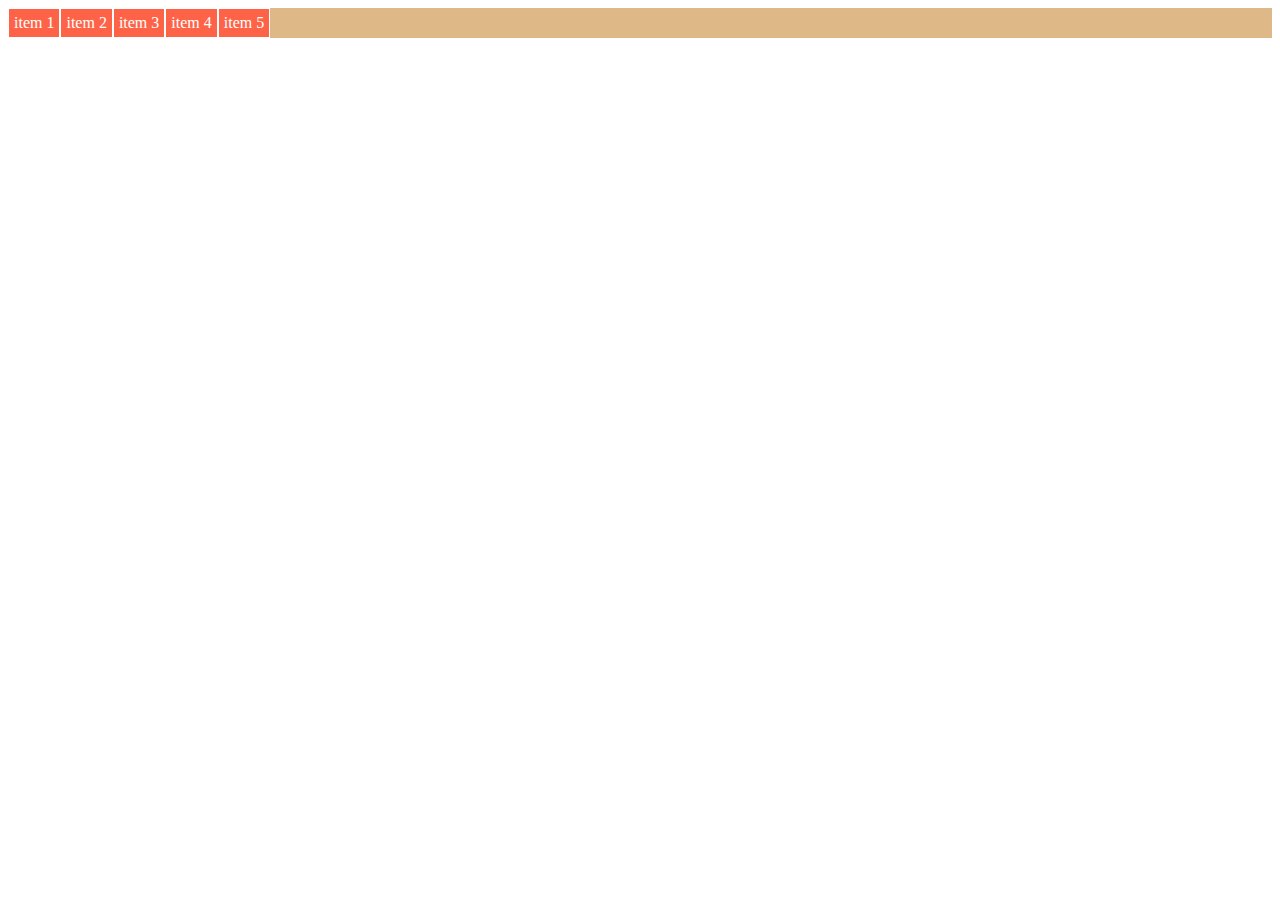
<file: test.html>
<!DOCTYPE html>
<html>
<head>
    <title>flex-blx</title>
    <style>
        .container {
            margin: 0 auto;
            background-color: burlywood;
            display: flex;
            flex-direction: row;
        }

        .item {
            padding: 5px;
            background-color: tomato;
            color: white;
            border: 1px solid white;
        }
    </style>
</head>

<body>
    <div class="container">
        <div class="item">item 1</div>
        <div class="item">item 2</div>
        <div class="item">item 3</div>
        <div class="item">item 4</div>
        <div class="item">item 5</div>
    </div>
</body>
</html>
</file>
